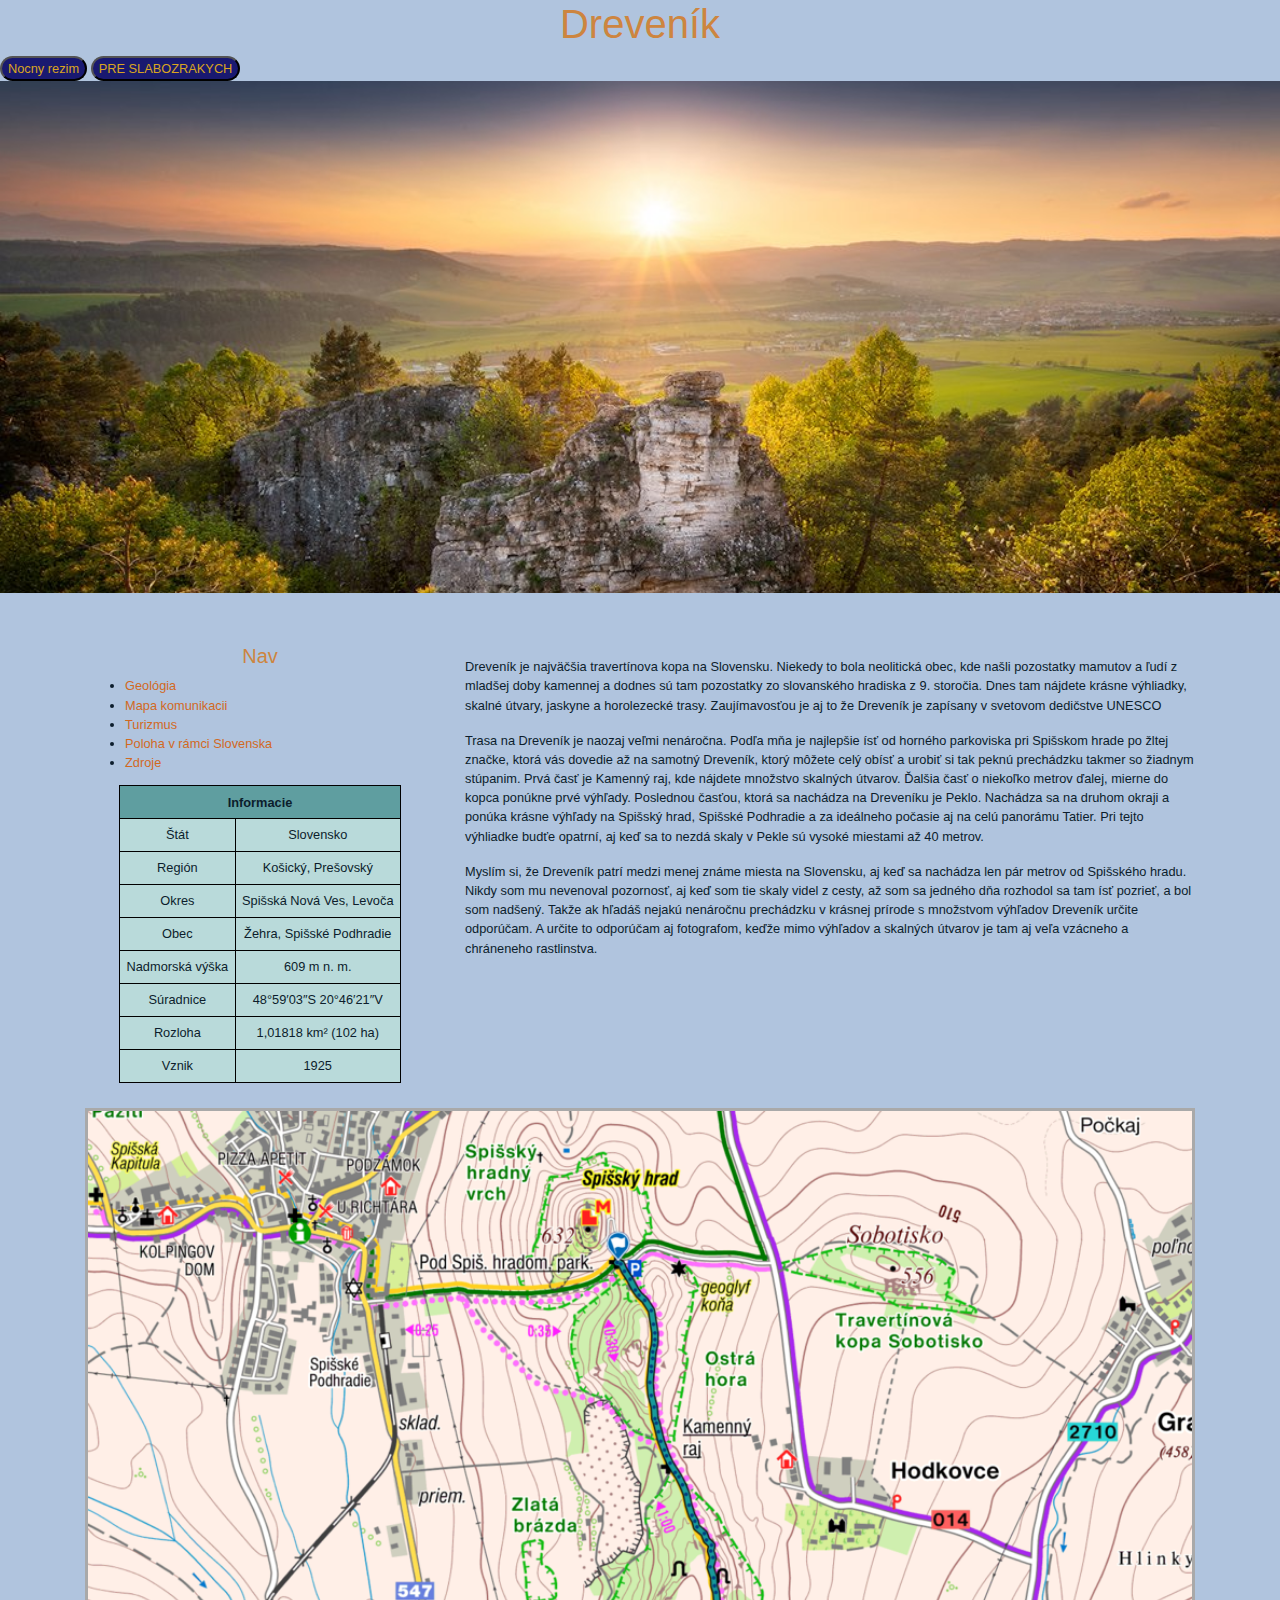
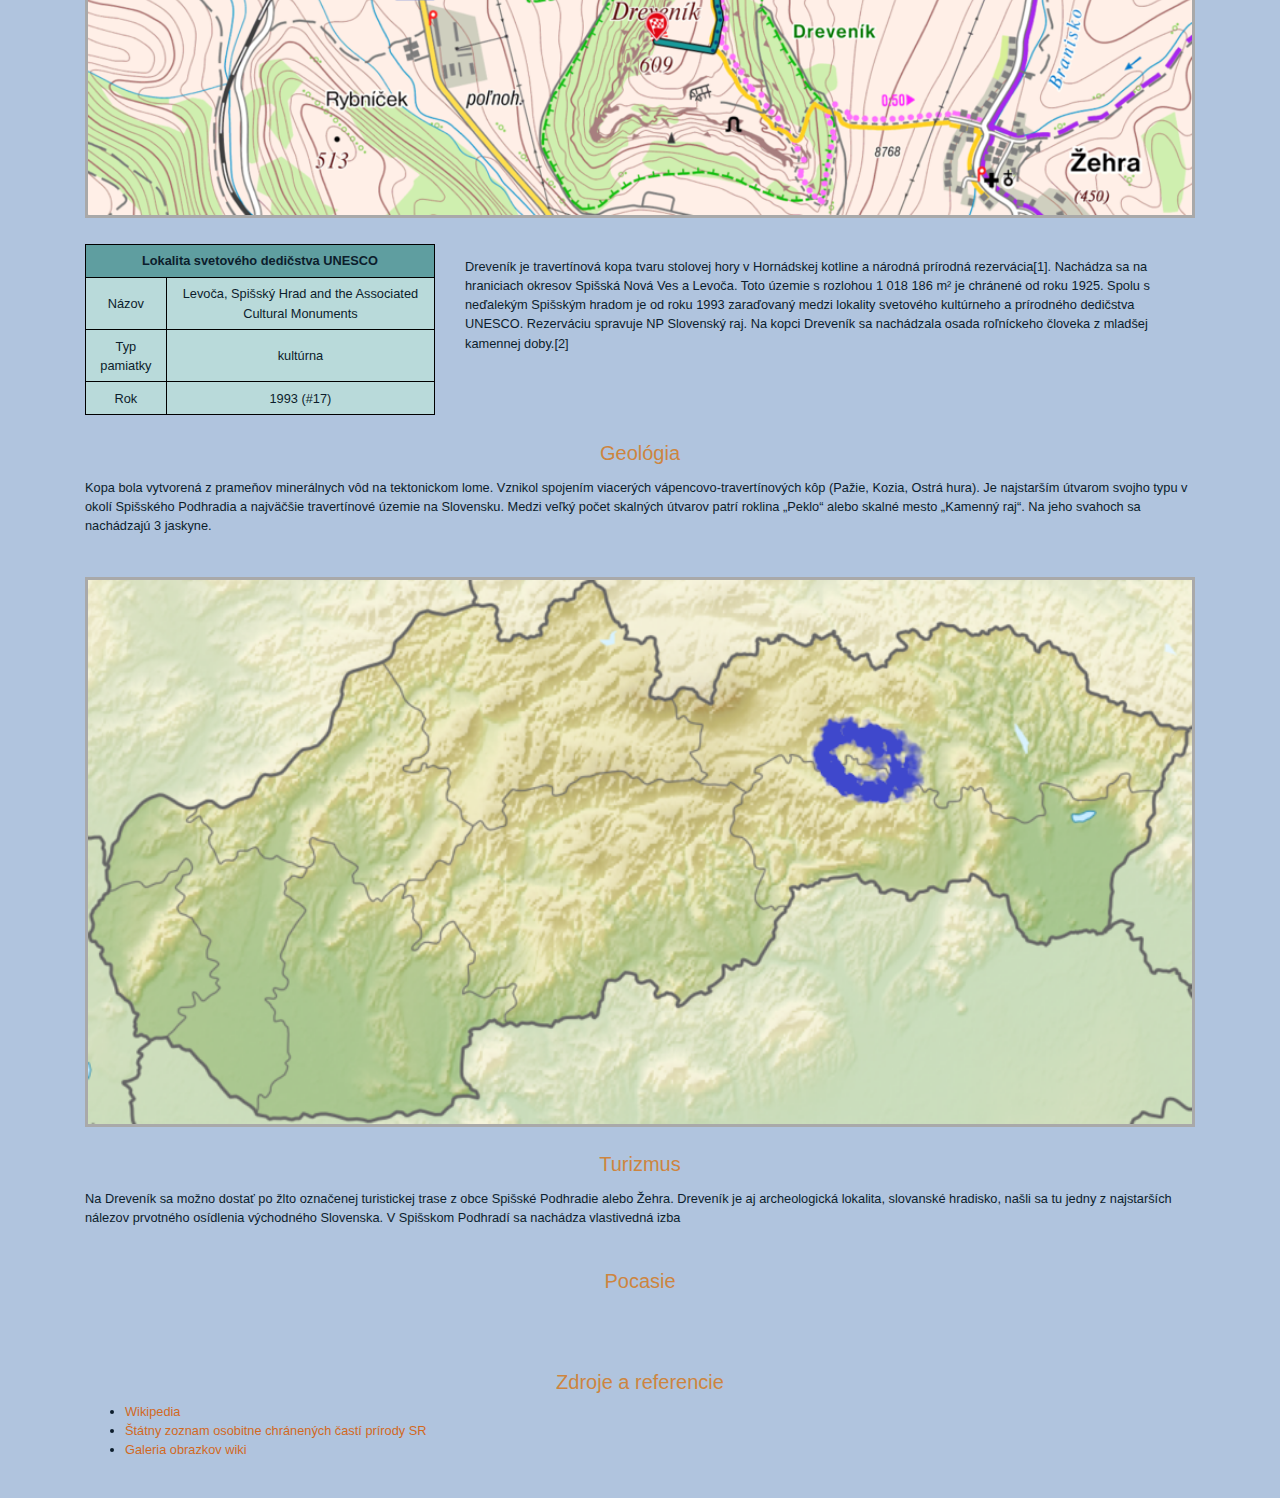
<file: final/index.html>
<!DOCTYPE html>
<html lang="sk">

<head>
    <meta charset="UTF-8">
    <meta name="viewport" content="width=device-width, initial-scale=1.0">
    <meta http-equiv="X-UA-Compatible" content="ie=edge">
    <title>Dreveník</title>

    <link rel="stylesheet" href="https://cdnjs.cloudflare.com/ajax/libs/font-awesome/5.11.2/css/all.min.css">
    <link rel="stylesheet" href="https://stackpath.bootstrapcdn.com/bootstrap/4.3.1/css/bootstrap.min.css"
        integrity="sha384-ggOyR0iXCbMQv3Xipma34MD+dH/1fQ784/j6cY/iJTQUOhcWr7x9JvoRxT2MZw1T" crossorigin="anonymous">
    <link rel="stylesheet" href="style.css">
</head>

<body id="this">
    <header>
        <h1>Dreveník</h1>

        <button class="button-one"  type="button">Nocny rezim</button>
        <button class="button-two"  type="button">PRE SLABOZRAKYCH</button>
    </header>

    <div class="topimg">

    </div>

    <div class="container">

        <div class="this">
            <section class="row">
                <section class="col-sm-12 col-md-4">


                    <h5>Nav</h5>
                    <ul>

                        <li><a href="#geo">Geológia</a>
                        </li>
                        <li>
                            <a href="#trasa">Mapa komunikacii</a>
                        </li>
                        <li>
                            <a href="#tur">Turizmus</a>
                        </li>

                        <li>
                            <a href="#map">Poloha v rámci Slovenska</a>
                        </li>
                        <li>
                            <a href="#more">Zdroje</a>
                        </li>

                    </ul>


                    <table class="table1">
                        <tbody>
                            <tr>
                                <th colspan="2">Informacie</th>
                            </tr>

                            <tr>
                                <td>Štát</td>
                                <td>Slovensko</td>
                            </tr>
                            <tr>
                                <td>Región</td>
                                <td>Košický, Prešovský</td>
                            </tr>
                            <tr>
                                <td>Okres</td>
                                <td>Spišská Nová Ves, Levoča</td>
                            </tr>
                            <tr>
                                <td>Obec</td>
                                <td>Žehra, Spišské Podhradie</td>
                            </tr>
                            <tr>
                                <td>Nadmorská výška</td>
                                <td>609 m n. m.</td>
                            </tr>
                            <tr>
                                <td>Súradnice</td>
                                <td>48°59′03″S 20°46′21″V</td>
                            </tr>
                            <tr>
                                <td>Rozloha</td>
                                <td>1,01818 km² (102 ha)</td>
                            </tr>
                            <tr>
                                <td>Vznik</td>
                                <td>1925</td>
                            </tr>

                        </tbody>
                    </table>
                </section>
                <section class="col-sm-12 col-md-8">
                    <p>
                        Dreveník je najväčšia travertínova kopa na Slovensku. Niekedy to bola neolitická obec, kde našli
                        pozostatky mamutov a ľudí z mladšej doby kamennej a dodnes sú tam pozostatky zo slovanského
                        hradiska z 9. storočia. Dnes tam nájdete krásne výhliadky, skalné útvary, jaskyne a horolezecké
                        trasy. Zaujímavosťou je aj to že Dreveník je zapísany v svetovom dedičstve UNESCO
                    </p>
                    <p>
                        Trasa na Dreveník je naozaj veľmi nenáročna. Podľa mňa je najlepšie ísť od horného parkoviska
                        pri Spišskom hrade po žltej značke, ktorá vás dovedie až na samotný Dreveník, ktorý môžete celý
                        obísť a urobiť si tak peknú prechádzku takmer so žiadnym stúpanim. Prvá časť je Kamenný raj, kde
                        nájdete množstvo skalných útvarov. Ďalšia časť o niekoľko metrov ďalej, mierne do kopca ponúkne
                        prvé výhľady. Poslednou časťou, ktorá sa nachádza na Dreveníku je Peklo. Nachádza sa na druhom
                        okraji a ponúka krásne výhľady na Spišský hrad, Spišské Podhradie a za ideálneho počasie aj na
                        celú panorámu Tatier. Pri tejto výhliadke budťe opatrní, aj keď sa to nezdá skaly v Pekle sú
                        vysoké miestami až 40 metrov.
                    </p>
                    <p>
                        Myslím si, že Dreveník patrí medzi menej známe miesta na Slovensku, aj keď sa nachádza len pár
                        metrov od Spišského hradu. Nikdy som mu nevenoval pozornosť, aj keď som tie skaly videl z cesty,
                        až som sa jedného dňa rozhodol sa tam ísť pozrieť, a bol som nadšený. Takže ak hľadáš nejakú
                        nenáročnu prechádzku v krásnej prírode s množstvom výhľadov Dreveník určite odporúčam. A určite
                        to odporúčam aj fotografom, keďže mimo výhľadov a skalných útvarov je tam aj veľa vzácneho a
                        chráneneho rastlinstva.
                    </p>
                </section>
            </section>

            <section class="row">
                <section class="col-12">
                    <img id="trasa" src="d1.png" alt="d">
                </section>
            </section>


            <section class="row">
                <section class="col-sm-12 col-md-4">
                    <table class="table1">
                        <tbody>

                            <tr>
                                <th colspan="2">Lokalita svetového dedičstva UNESCO</th>
                            </tr>
                            <tr>
                                <td>Názov</td>
                                <td>Levoča, Spišský Hrad and the Associated Cultural Monuments</td>
                            </tr>
                            <tr>
                                <td>Typ pamiatky</td>
                                <td>kultúrna</td>
                            </tr>
                            <tr>
                                <td>Rok</td>
                                <td>1993 (#17)</td>
                            </tr>
                        </tbody>
                    </table>
                </section>
                <section class="col-sm-12 col-md-8">
                    <p>
                        Dreveník je travertínová kopa tvaru stolovej hory v Hornádskej kotline a národná prírodná
                        rezervácia[1].
                        Nachádza sa na hraniciach okresov Spišská Nová Ves a Levoča. Toto územie s rozlohou 1 018 186 m²
                        je chránené od roku 1925.
                        Spolu s neďalekým Spišským hradom je od roku 1993 zaraďovaný medzi lokality svetového kultúrneho
                        a prírodného dedičstva UNESCO.
                        Rezerváciu spravuje NP Slovenský raj. Na kopci Dreveník sa nachádzala osada roľníckeho človeka z
                        mladšej kamennej doby.[2]
                    </p>
                </section>
            </section>
            <section class="row">
                <section class="col-12">
                    <h5 id="geo">Geológia</h5>
                    <p>Kopa bola vytvorená z prameňov minerálnych vôd na tektonickom lome. Vznikol spojením viacerých
                        vápencovo-travertínových kôp (Pažie, Kozia, Ostrá hura). Je najstarším útvarom svojho typu v
                        okolí Spišského Podhradia a najväčšie travertínové územie na Slovensku. Medzi veľký počet
                        skalných útvarov patrí roklina „Peklo“ alebo skalné mesto „Kamenný raj“. Na jeho svahoch sa
                        nachádzajú 3 jaskyne.</p>
                </section>
            </section>
            <section class="row">
                <section class="col-12">
                    <img id="map" src="map.png" alt="d">
                </section>
            </section>
            <section class="row">
                <section class="col-12">
                    <h5 id="tur">Turizmus</h5>
                    <p>Na Dreveník sa možno dostať po žlto označenej turistickej trase z obce Spišské Podhradie alebo
                        Žehra. Dreveník je aj archeologická lokalita, slovanské hradisko, našli sa tu jedny z
                        najstarších nálezov prvotného osídlenia východného Slovenska. V Spišskom Podhradí sa nachádza
                        vlastivedná izba</p>
                </section>
            </section>




<section class="row">
                    <section id="weather" class="col-12">
                        <h5>Pocasie</h5>
                        <div class="container">

                        </div>
    
                    </section>
                </section>



            <section class="row">
                <section id="more" class="col-12">
                    <h5>Zdroje a referencie</h5>
                    <ul>
                        <li><a href="https://sk.wikipedia.org/wiki/Dreven%C3%ADk#Turizmus">Wikipedia</a>
                        </li>
                        <li>
                            <a href="#http://uzemia.enviroportal.sk/main/detail/cislo/523">Štátny zoznam osobitne
                                chránených častí prírody SR</a>
                        </li>
                        <li>
                            <a href="#https://commons.wikimedia.org/wiki/Category:Dreven%C3%ADk">Galeria obrazkov
                                wiki</a>
                        </li>


                    </ul>

                </section>
            </section>

            







        </div>
    </div>






    <script src="https://code.jquery.com/jquery-3.4.1.min.js"
        integrity="sha256-CSXorXvZcTkaix6Yvo6HppcZGetbYMGWSFlBw8HfCJo=" crossorigin="anonymous">
        </script>

    <script>
        window.jQuery || document.write('<script src="js/jquery.min.js"><\/script>');
    </script>

    <script src="js/drevenik.js"></script>
    <script src="js/wather.js"></script>




</body>

</html>
</file>
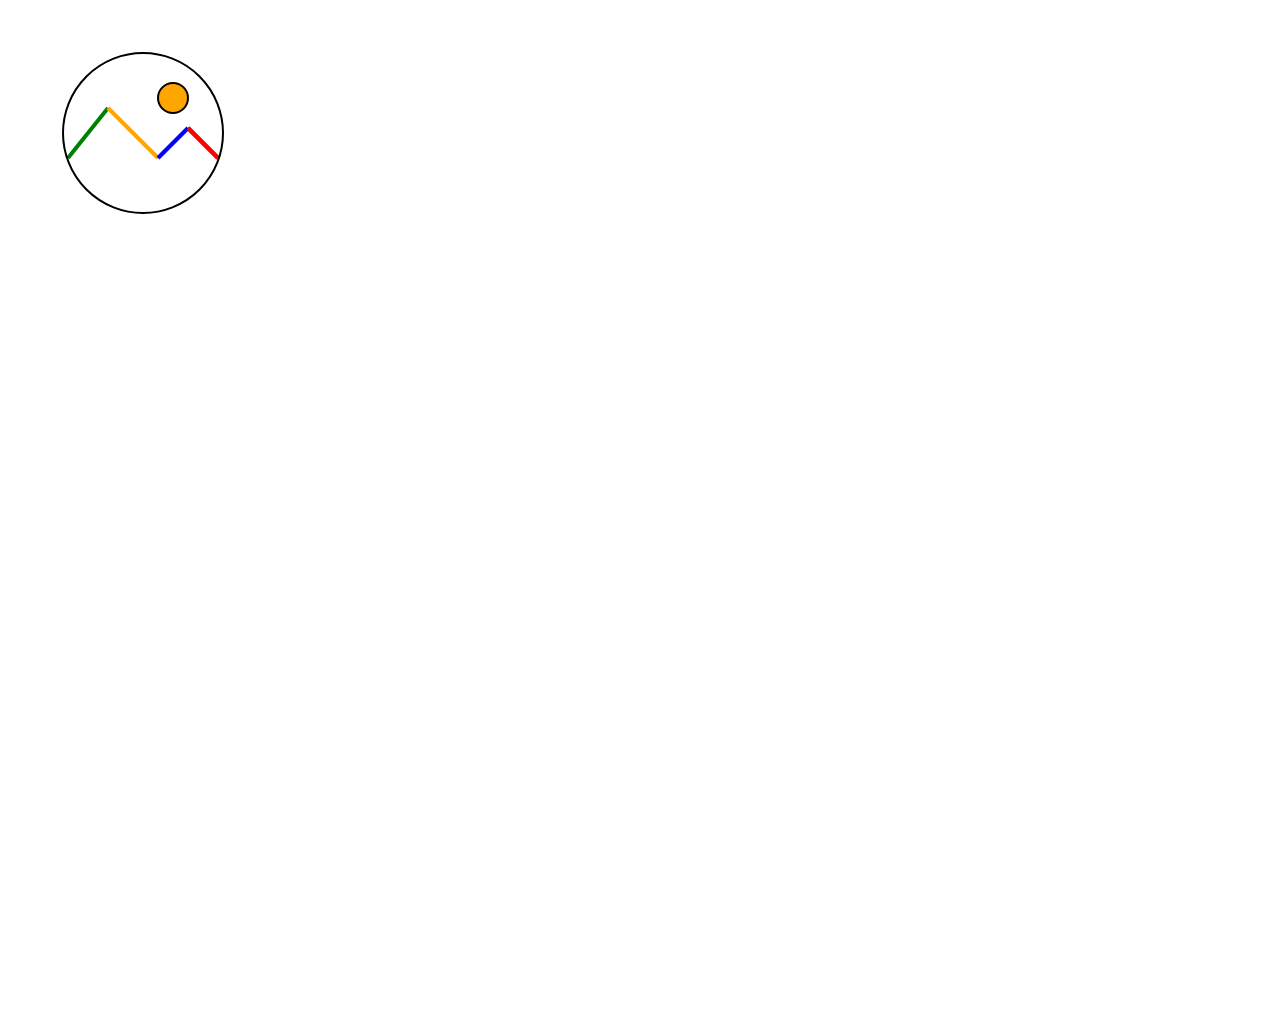
<file: Other/logo.html>
<!DOCTYPE html>
<html lang="en">
<head>
    <meta charset="UTF-8">
    <meta name="viewport" content="width=device-width, initial-scale=1.0">
    <meta http-equiv="X-UA-Compatible" content="ie=edge">
    <title>Document</title>
</head>
<body>
    <svg width="1000" height="1000">
        <line x1="100" y1="100" x2="60" y2= "150" stroke="green" stroke-width="4"></line>
        <line x1="100" y1="100" x2="150" y2= "150" stroke="orange" stroke-width="4"></line>
        <line x1="180" y1="120" x2="150" y2= "150" stroke="blue" stroke-width="4"></line>
        <line x1="180" y1="120" x2="210" y2= "150" stroke="black" stroke-width="4"></line>
        <line x1="180" y1="120" x2="210" y2= "150" stroke="red" stroke-width="4"></line>
        <circle cx="135" cy="125" r="80" stroke="black" stroke-width="2" fill="transparent"></circle>
        <circle cx="165" cy="90" r="15" stroke="black" stroke-width="2" fill="orange"></circle>
      </svg>
</body>
</html>
</file>
<file: final/style.css>
body{
    font-family: Verdana, Geneva, Tahoma, sans-serif;
    font-size: .8em;
background: lightsteelblue;
color: rgb(12, 29, 44);
}

.topimg{
    height: 40vw;
    width: inherit;
    background-image: url(d2.jpeg);
    background-position: top;
    background-repeat: no-repeat;
    background-size: 100%;
}
p{
    margin-top: 1em;
}
img{
    width: inherit;
    border: .3em solid darkgrey;
}
h1,h5{
    text-align: center;
    color: peru;
}


.container{
    margin-top: 4em;
}

td,th{padding: .5em;
    border: solid 0.08em black ;
    text-align: center;
}
th{
    background: cadetblue;
}

.row{
    margin-bottom: 2em;
}
table{
    background: rgb(185, 218, 218);
    margin: 0 auto;
}

ul{
    margin-bottom: 1em;
}
a{
    color: chocolate;
}
button{
    border-radius: 50px;
    background-color: midnightblue;
    color: goldenrod;
}
section{
    min-width: 13em;
}

@media print {
    
    .topimg{
        height: 0;}

    img{
        display: none;
    }

 }
</file>
